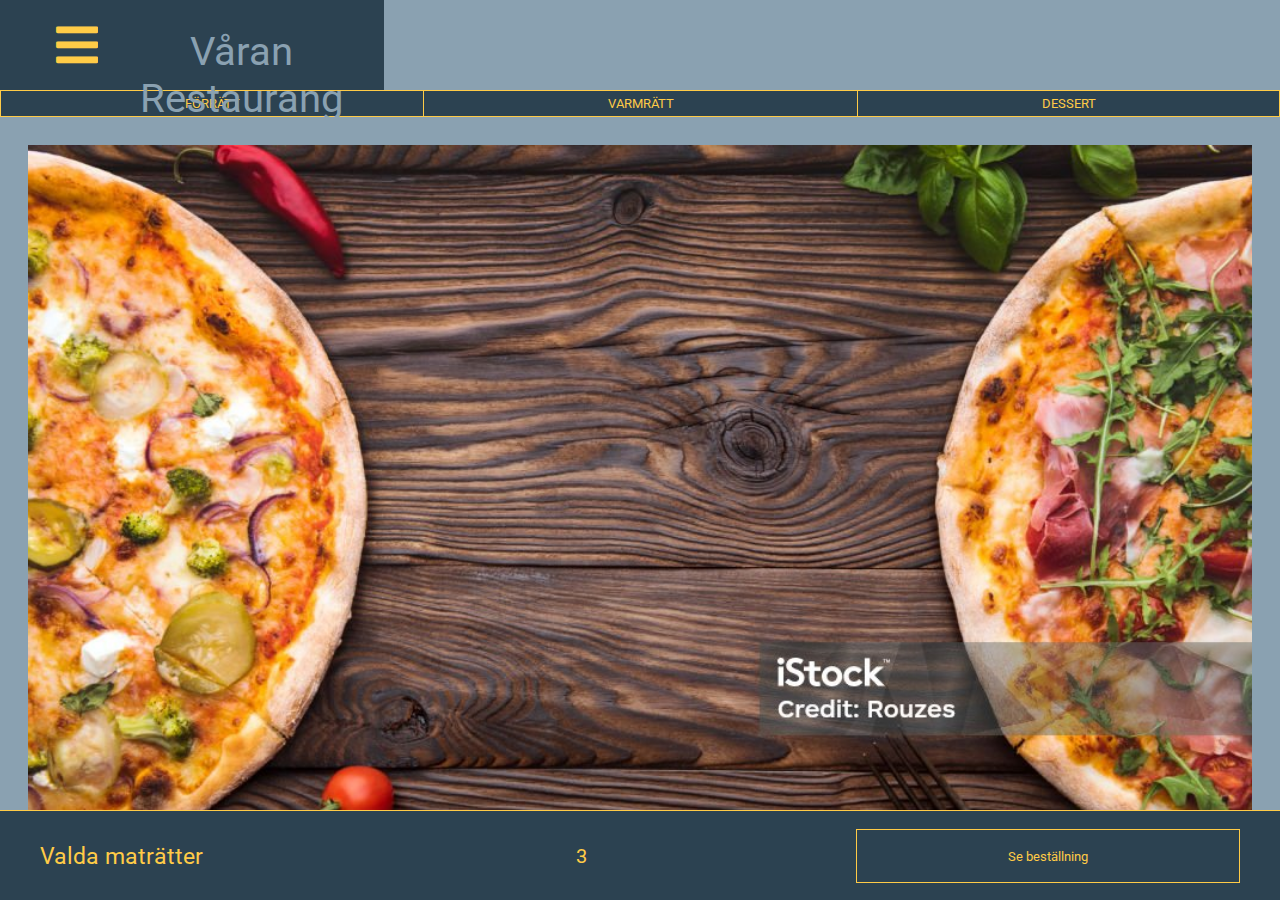
<file: meny.html>
<!DOCTYPE html>
<html lang="en">
  <head>
    <meta charset="UTF-8" />
    <meta name="viewport" content="width=device-width, initial-scale=1.0" />
    <title>Våran Restaurang</title>
    <link
      rel="stylesheet"
      href="https://cdnjs.cloudflare.com/ajax/libs/font-awesome/5.15.2/css/all.min.css"
    />
    <link rel="stylesheet" type="text/css" href="./src/css/style.css" />
    <link rel="preconnect" href="https://fonts.googleapis.com" />
    <link rel="preconnect" href="https://fonts.gstatic.com" crossorigin />
    <link
      href="https://fonts.googleapis.com/css2?family=Open+Sans:wght@300;400&family=Roboto&display=swap"
      rel="stylesheet"
    />
    <script src="./src/js/app.js" defer></script>
  </head>
  <body>
    <header>
      <nav>
        <button class="menu-button" type="button" name="Meny">
          <i class="fas fa-bars menu-icon"></i>
        </button>

        <menu>
          <li><a href="index.html" name="Nyheter">HEM</a></li>
          <li><a href="meny.html" name="Böcker">MENY</a></li>
          <li><a href="oppettider.html" name="Evenemang">ÖPPETTIDER</a></li>
          <li><a href="bokabord.html" name="Om">BOKA BORD</a></li>
          <li><a href="kontakt.html" name="Kontakt">KONTAKT</a></li>
        </menu>

        <figure class="figure-logo">Våran Restaurang</figure>
      </nav>

      <section class="section-filter">
        <button type="button" class="button-filter">FÖRRÄTT</button>
        <button type="button" class="button-filter">VARMRÄTT</button>
        <button type="button" class="button-filter">DESSERT</button>
      </section>
    </header>

    <main>
      <section class="section-menu">
        <article class="article-dish">
          <figure class="figure-dish">
            <img src="./src/img/pizza.jpg" class="img-dish" />
          </figure>
          <span class="span-dish"
            ><button class="button-half-circle"></button>
            <h3 class="h3-dish">Pizza Frontend</h3></span
          >

          <p class="p-dish">
            En fantastiskt god pizza bakad i stenugn med en enbart de bästa
            ingredienser, färska variabler, snabba loopar och ett smaskigt
            gränssnitt.
          </p>
        </article>
      </section>
    </main>

    <footer>
      <section class="section-footer">
        <h3 class="h3-footer">Valda maträtter</h3>
        <span class="span-footer-dishes">3</span>
        <button class="button-footer-opener">Se beställning</button>
      </section>
      <section class="section-footer-order">
        <ul class="ul-footer-order">
          <li class="li-order">
            <span class="span-footer-itemname"> Namn på rätt </span>

            <span class="span-footer-numberofitem"> 1 </span>

            <span class="span-footer-buttons">
              <button class="button-order-add">Lägg till</button>
              <button class="button-order-remove">Ta bort</button>
            </span>
          </li>
          <li class="li-order">
            <span class="span-footer-itemname"> Namn på rätt </span>

            <span class="span-footer-numberofitem"> 1 </span>

            <span class="span-footer-buttons">
              <button class="button-order-add">Lägg till</button>
              <button class="button-order-remove">Ta bort</button>
            </span>
          </li>
        </ul>
      </section>

      <section class="section-footer-submitorder">
        <button class="button-submitorder">Beställ</button>
      </section>
    </footer>
  </body>
</html>
</file>
<file: src/css/style.css>
/* Roots-variabler,  */
:root { 
	--padding: calc(8px + 1.5625vw);		
	--font: calc(15px + 0.390625vw);	

/*
  
  --body-bg: #2C3B47;
  
  --nav-bg-color: #1F2428;
  --nav-text-color: #2C3B47; 
  --menu-icon: #294F6D;
  --menu-bg-color: #294F6D;
  --menu-li-border: #2C3B47;
  --menu-a-color: #1F2428;
  --figure-logo-color: #2C3B47;

  --p-dagens-bg: #096DBA;
  --article-dish-bg: #294F6D;
  --p-dish-color: #1F2428;
  --h1-dish-color: #1F2428;
  --h1-dish-bg: #145B92;
  --h3-dish-color: #2C3B47;

  --button-halfcircle-bg: #096DBA;
  --button-halfcircle-color: #2C3B47;


 
 --body-bg: #F0EEEA;
  
 --nav-bg-color: #AA8439;
 --nav-text-color: #2C3B47; 
 --menu-icon: #644200;
 --menu-bg-color: #F0EEEA;
 --menu-li-border: #AA8439;
 --menu-a-color: #AA8439;
 --figure-logo-color: #644200;

 --p-dagens-bg: #644200;
 --p-dagens-color: #F0EEEA;
 --article-dish-bg: #CDB586;
 --p-dish-color: #875B02;
 --h1-dish-color: #F0EEEA;
 --h1-dish-bg: #AA8439;
 --h3-dish-color: #AA8439;

 --button-halfcircle-bg: #AA8439;
 --button-halfcircle-color: #F0EEEA;

 --footer-bg: #CDB586;
 */

 --body-bg: #8AA1B1;
  
 --nav-bg-color: #2C4251;
 --nav-text-color: #8AA1B1; 
 --menu-icon: #FFCB47;
 --menu-bg-color: #2C4251;
 --menu-li-border: #FFCB47;
 --menu-a-color: #FFCB47;
 --figure-logo-color: #8AA1B1;

 --p-dagens-bg: #2C4251;
 --p-dagens-color: #2C4251;
 --article-dish-bg: #2C4251;
 --p-dish-color: #8AA1B1;
 --h1-dish-color: #8AA1B1;
 --h1-dish-bg: #2C4251;
 --h3-dish-color: #FFCB47;

 --button-halfcircle-bg: #FFCB47;
 --button-halfcircle-color: #2C4251;

 --footer-bg: #2C4251;


}

* {
	box-sizing: border-box;
	margin: 0;
	padding: 0;
}

body {
	font-size: var(--font);
	background-color: var(--body-bg);
	color: #282828;
	width: 100%;
	height: 100%;
	overflow-y: auto;
  overflow-x: hidden;
}

a {
	text-decoration: none;
	color: #793C00;
}
a:link {
	text-decoration: none;

}
a:visited {
	text-decoration: none;
	
}
a:focus {
	outline: 2px solid #9999FF;
	
}
a:hover {
	text-decoration: none;
	
}
a:active {
	text-decoration: none;
}
/* **************************** HEADER ************************************* */

header {
	width: 100%;
	min-height: 10vh;
  max-height: 13vh;
  border-bottom: 1px solid var(--menu-a-color);
}

nav {
	background-color: var(--nav-bg-color);
	width: 30%;
	height: 10vh;
	position: relative;
  display: flex;
  padding-left: var(--padding);
}

/* Container för nav och figure(logotyp) */
.section-header {
  display: flex;
  flex-direction: row;
}

/* Logotyp */
.figure-logo {
  width: 70vw;
  height: 10vh;
  color: var(--figure-logo-color);
  font-family: 'Roboto', sans-serif;
  font-size: 2.5rem;
  background-color: var(--menu-bg-color);
  text-align: center;
  padding: var(--padding);
}

/* Knapp för hamburgermenyn */
.menu-button {
  margin-left: var(--padding);
	outline: none;
	border: 0;
	background: transparent;
	cursor: pointer;
}

/* Hamburgerikon */
.menu-icon {
	cursor: pointer;
	outline: none;
	border: 0;
	font-size: 3rem;
  color: var(--menu-icon);
}

/* Dropdownmenyn */
menu {
	display: none;
  flex-direction: column;
	justify-content: stretch;  
	position: absolute;
	top: 100%;
	left: 0;

  /* width: 100vw;
	height: 90vh; */

  width: 75vw;
  border: 1px solid var(--h3-dish-color);


	list-style: none;
  overflow: hidden;
  z-index: 20;
}

/* Menyns rader */
menu li {
  flex-grow: 1;
	display: inline-block;
  border-bottom: 1px solid var(--menu-li-border);
	background-color: var(--menu-bg-color);

  /* height: 18vh;
	font-size: 3rem; */

}
menu li:nth-child(5) {
	border-bottom: 0;
}

/* Länkarna i dropdownmenyn */
menu a {
	display: block;
	width: 100%;
	height: 100%;
  color: var(--menu-a-color);
  font-family: 'Roboto', sans-serif;
	
  font-size: 1.7rem;
  padding: var(--padding);
  /* font-size: 2rem;
  padding: 3.7rem; */
	
  
  


}
/* Visar dropdownmenyn */
.menu-open {
	display: flex;
}

/* Section - container för filter till menyn/matsedeln */
.section-filter {
  background-color: var(--nav-bg-color);
  overflow: hidden;
  width: 100%;
  height: 3vh;
  display: flex;
  flex-direction: row;
  justify-content: space-evenly;
  align-content: center;
}
/* Button - till filter */
.button-filter {
  height: 3vh;
  flex-grow: 1;
  text-align: center;
  background-color: var(--menu-bg-color);
  color: var(--h3-dish-color);
  font-family: 'Roboto', sans-serif;
  border-top: 1px solid var(--h3-dish-color);
  border-bottom: 1px solid var(--h3-dish-color);
  border-left: 1px solid var(--h3-dish-color);
  border-right: 0;
  transition: all 0.2s ease;
}
.button-filter:nth-child(3) {
  border-right: 1px solid var(--h3-dish-color); 
}


/* ************************************ MAIN ******************************************** */
main {
  padding: var(--padding);
  width: 100%;
  height: 100%;
  min-height: 75vh;
  max-height: 80vh;
  overflow-y: auto;
}

/* h1 - huvudrubrik till de olika sidorna */
.h1-dish {
  font-family: 'Roboto', sans-serif;
  font-size: 1.5rem;
  font-weight: 400;
  background-color:  var(--h1-dish-bg);
  color: var(--h1-dish-color);
  padding: var(--padding);
  margin-bottom: var(--padding);
  border: 1px solid var(--menu-a-color);
}

/* Article - menyobjekten på första sidan(dagens) och meny-sidan */
.article-dish {
  background-color: var(--article-dish-bg);
  margin-bottom: var(--padding);
}

/* Img - Bild på maträtt  */
.img-dish {
  width: 100%;
  margin-bottom: var(--padding);
}
/* Span - container för "lägg till"-knapp och maträttens namn */
.span-dish {
  display: flex;
  width: 100%;
}

/* Button - "lägg till"-knappen */
.button-article-add {
  font-family: 'Roboto', sans-serif;
  font-size: 1.5rem;
  background-color: var(--button-halfcircle-bg);
  color: var(--button-halfcircle-color);
  height: 4rem;
  width: 2rem;
  padding: var(--padding);
  border-radius: 0 2rem 2rem 0;
  border: 0;
  transition: width 1s ease-in-out;
  
}
/* Klass för att toggla - expanderar "lägg till"-knappen */
.button-article-add-open {
  width: 50%;
}

/* h3 - Maträttens namn */
.h3-dish {
  font-family: 'Roboto', sans-serif;
  color: var(--h3-dish-color);
  padding: var(--padding);
  display: inline;
  font-weight: 400;
}
/* P - beskrivning av maträtten */
.p-dish {
  font-family: 'Roboto', sans-serif;
  color: var(--p-dish-color);
  padding: var(--padding);
}


/* **************************** FOOTER **************************** */
footer {
  display: flex;
  flex-direction: column; 
  justify-content: space-between;
  position: fixed;
  top: 90vh;
  width: 100%;
  height: 90vh;
  background-color: var(--menu-bg-color);
  border-top: 1px solid var(--menu-a-color);
  z-index: 15;
  transition: all 1s ease-in-out;
}

/* Klass för att toggla expansion av footern */
.footer-open {
  top: 10vh;
}

/* Klass för att visa att maträtt lagts till i beställning */
.footer-added {
  background-color: #8AA1B1;
}

/* Section - container för den synliga delen av footern */
.section-footer {
  display: flex;
  flex-direction: row;
  justify-content: space-around;
  align-items: center;
  width: 100%;
  height: 10vh;
  padding: var(--padding);
}
/* h3 - "Valda maträtter" */
.h3-footer {
  width: 40vw;
  height: 8vh;
  line-height: 8vh;
  font-family: 'Roboto', sans-serif;
  color: var(--h3-dish-color);
  font-weight: 400;
}
/* Span - visar antalet tillagda maträtter */
.span-footer-dishes {
  height: 8vh;
  width: 20vw;
  line-height: 8vh;
  font-family: 'Roboto', sans-serif;
  color: var(--h3-dish-color);
  font-weight: 400;
}

/* Button - expanderar footern */
.button-footer-opener {
  width: 30vw;
  height: 6vh;
  border: 1px solid var(--h3-dish-color);
  background-color: var(--menu-bg-color);
  color: var(--h3-dish-color);
  font-family: 'Roboto', sans-serif;
}

/* Section - container för att visa beställning */
.section-footer-order {
  width: 100%;
  padding: var(--padding);
}

/* Ul - lista för att vias valda maträtter */
.ul-footer-order {
  width: 100%;
  list-style: none;
  padding: var(--padding); 
}

/* li - listans rader, container för radinnehållet */
.li-order {
  width: 100%;
  color: var(--h3-dish-color);
  font-family: 'Roboto', sans-serif;
  display: flex;
  flex-direction: row;
  justify-content: space-between;
  padding: 1.3rem;
  border-bottom: 1px solid var(--nav-text-color);
}
.li-order:nth-child(1) {
  border-top: 1px solid var(--nav-text-color);
}

/* Span - visar namnet på vald maträtt */
.span-footer-itemname {
  width: 45%;
  font-size: 0.9rem;
}

/* span - visar antal tillagda av maträtt */
.span-footer-numberofitem {
  width: 10%;
  font-size: 0.9rem;
}

/* Span - container för "lägg till"- & "ta bort"-knapparna */
.span-footer-buttons {
  width: 45%;
  display: flex;
  flex-direction: row;
  justify-content: space-around;
}

/* Button - "lägg till"- & "ta bort"-knapp */
.button-footer-order {
  width: 45%;
  color: var(--button-halfcircle-bg);
  background-color: var(--menu-bg-color);
  border: 1px solid var(--button-halfcircle-bg);
  font-size: 0.7rem;
}

/* Section - container, längst ner.  */
.section-footer-submitorder {
  width: 100%;
  height: 20vh;
  padding: var(--padding);
  text-align: center;

}

/* Button - knapp för att lägga beställning */
.button-footer-submitorder {
  width: 40%;
  font-size: 1.3rem;
  color: var(--h3-dish-color);
  background-color: var(--menu-bg-color);
  border: 1px solid var(--h3-dish-color);
  padding: var(--padding);
}

/* Klass för att toggla olika element att döljas/visas */
.hide {
  display: none;
}
</file>
